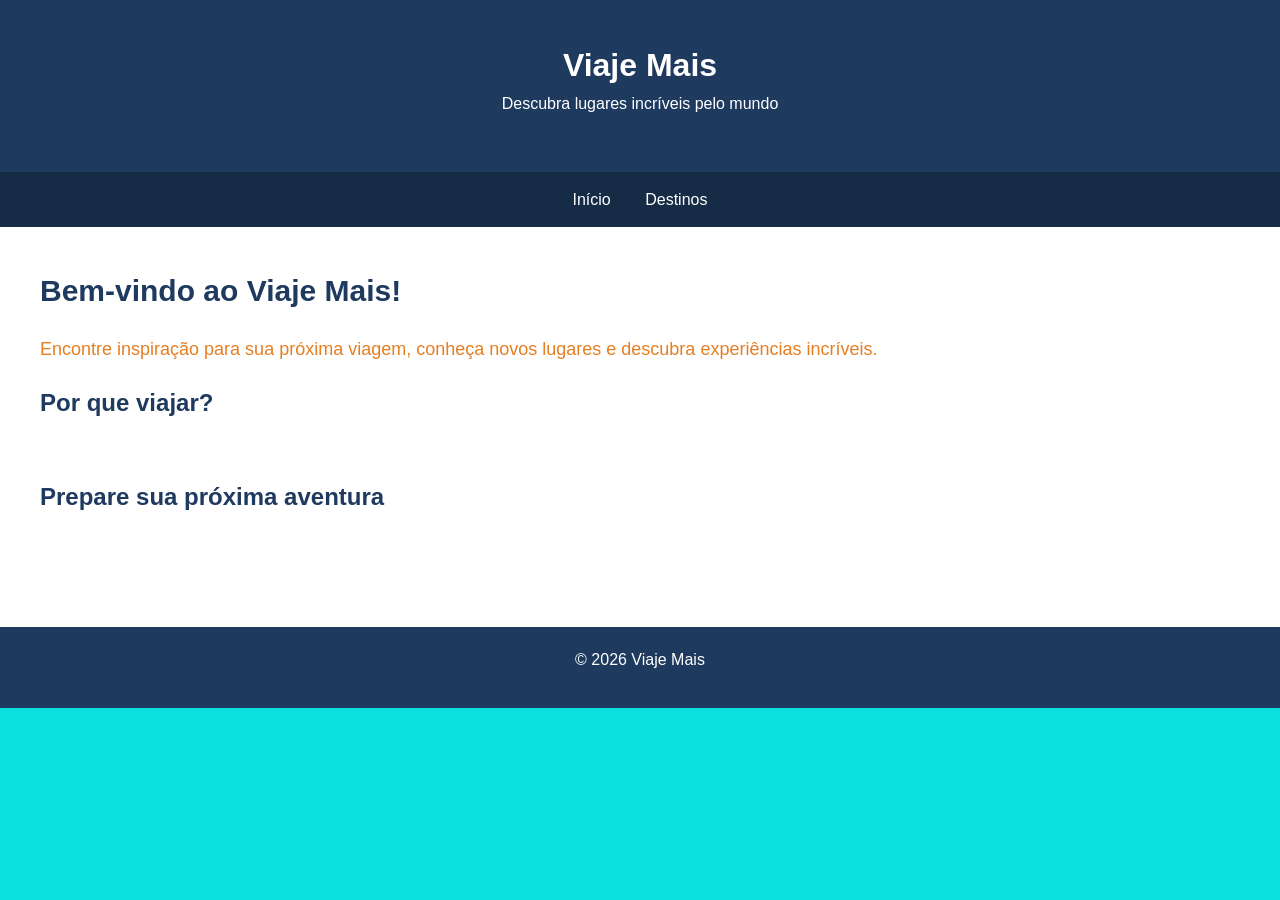
<file: index.html>
<!DOCTYPE html>
<html lang="pt-BR">
<head>
    <meta charset="UTF-8">
    <meta name="viewport" content="width=device-width, initial-scale=1.0">
    <title>Viaje Mais</title>
    <link rel="stylesheet" href="style.css">
</head>

<body>

    <header>
        <h1>Viaje Mais</h1>
        <p>Descubra lugares incríveis pelo mundo</p>
    </header>

    <nav>
        <a href="index.html">Início</a>
        <a href="destinos.html">Destinos</a>
    </nav>

    <main id="inicio">
        <h2 class="titulo">Bem-vindo ao Viaje Mais!</h2>

        <p class="destaque">
            Encontre inspiração para sua próxima viagem,
            conheça novos lugares e descubra experiências incríveis.
        </p>

        <h2>Por que viajar?</h2>

        <p>
            Viajar é uma oportunidade de conhecer novas culturas,
            experimentar comidas diferentes e criar boas lembranças.
        </p>

        <h2>Prepare sua próxima aventura</h2>

        <p>
            Escolha um destino, organize suas malas e comece
            a planejar uma nova experiência.
        </p>
    </main>

    <footer>
        <p>&copy; 2026 Viaje Mais</p>
    </footer>

</body>
</html>
</file>
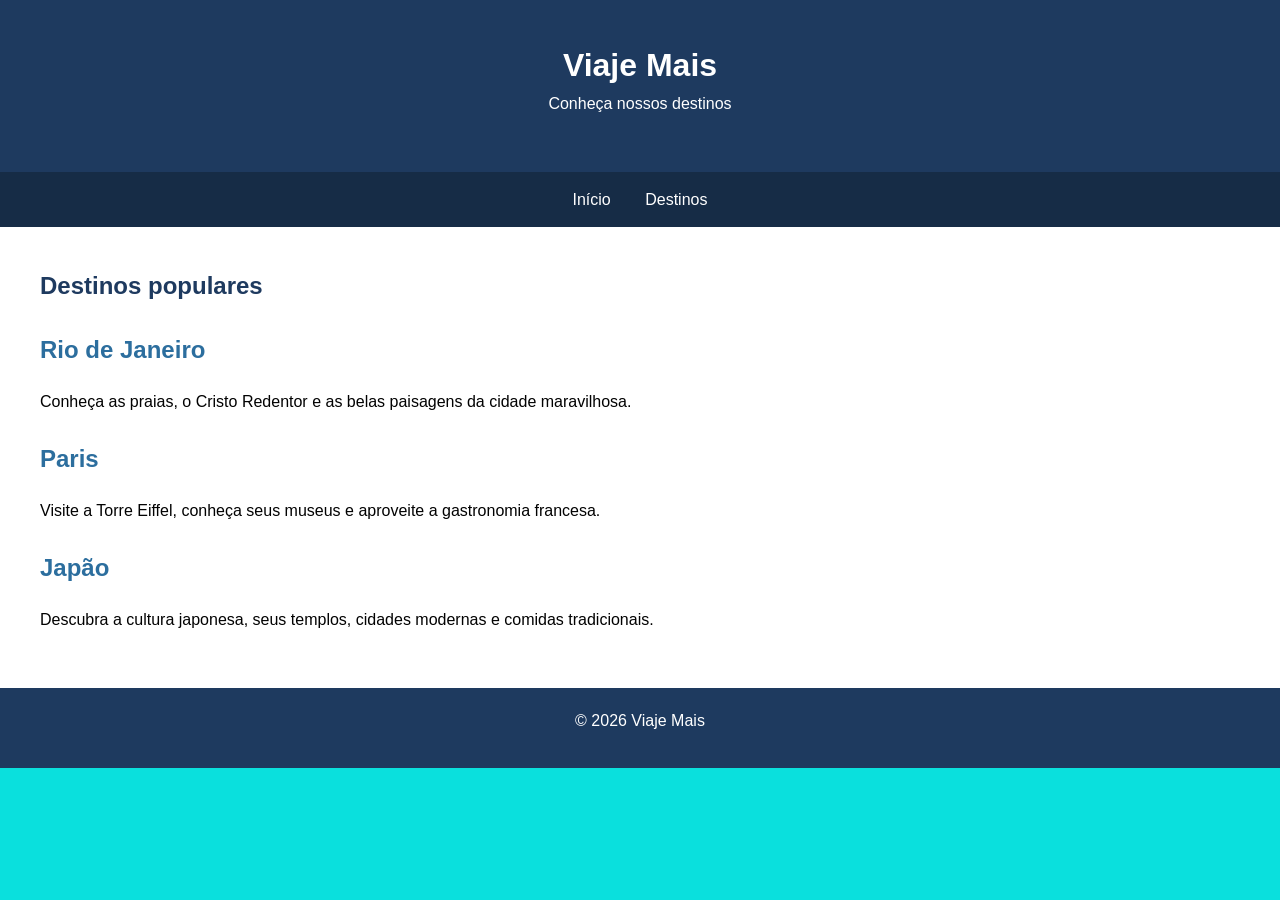
<file: destinos.html>
<!DOCTYPE html>
<html lang="pt-BR">
<head>
    <meta charset="UTF-8">
    <meta name="viewport" content="width=device-width, initial-scale=1.0">
    <title>Destinos - Viaje Mais</title>
    <link rel="stylesheet" href="style.css">
</head>

<body>

    <header>
        <h1>Viaje Mais</h1>
        <p>Conheça nossos destinos</p>
    </header>

    <nav>
        <a href="index.html">Início</a>
        <a href="destinos.html">Destinos</a>
    </nav>

    <main id="destinos">
        <h2>Destinos populares</h2>

        <h3 class="destino">Rio de Janeiro</h3>
        <p id="p2">
            Conheça as praias, o Cristo Redentor e as belas
            paisagens da cidade maravilhosa.
        </p>

       <h3 class="destino destaque-destino">Paris</h3>
        <p id="p3">
            Visite a Torre Eiffel, conheça seus museus e
            aproveite a gastronomia francesa.
        </p>

        <h3 class="destino">Japão</h3>
        <p id="p4">
            Descubra a cultura japonesa, seus templos,
            cidades modernas e comidas tradicionais.
        </p>
    </main>

    <footer>
        <p>&copy; 2026 Viaje Mais</p>
    </footer>

</body>
</html>
</file>
<file: style.css>
/* RESET */

* {
    margin: 0;
    padding: 0;
    box-sizing: border-box;
}

/* Seletor de tag*/
body {
    font-family: Arial, sans-serif;
    color: #ffffff;
    background-color: #0ae0dd;
    line-height: 1.6;
}

header {
    background-color: #1e3a5f;
    color: white;
    padding: 40px 20px;
    text-align: center;
}

nav {
    background-color: #162c46;
    padding: 15px;
    text-align: center;
}

nav a {
    color: white;
    text-decoration: none;
    margin: 0 15px;
}

main {
    background-color: white;
    padding: 40px;
    min-height: 400px;
}

h2 {
    color: #1e3a5f;
    margin-bottom: 15px;
}

h3 {
    color: #2c6e9e;
    margin-top: 25px;
}

p {
    margin-bottom: 15px;
}

footer {
    background-color: #1e3a5f;
    color: white;
    padding: 20px;
    text-align: center;
}

/* Seletor de classes*/
.titulo {
    color: #1e3a5f;
    font-size: 30px;
}

.destino {
    color: #2c6e9e;
}

.destaque {
    font-size: 18px;
}

.destaque-destino {
    color: #e67e22;
}

/*Seletor de ID*/
#inicio {
    background-image: url("https://picsum.photos/1200/500");
    background-size: cover;
    background-position: center;
}

#destinos {
    background-color: white;
}

#p2 {
     font-family: Arial, sans-serif;
    color: #020202;
    background-color: #ffffff;
    line-height: 1.6;}

    #p3 {
     font-family: Arial, sans-serif;
    color: #020202;
    background-color: #ffffff;
    line-height: 1.6;}

    #p4 {
     font-family: Arial, sans-serif;
    color: #020202;
    background-color: #ffffff;
    line-height: 1.6;}

    /*Seletor compartilhado*/
.titulo,
.destino,
.destaque {
    margin-bottom: 20px;
}

.titulo {
    color: #1e3a5f;
    font-size: 30px;
}

.destino {
    color: #2c6e9e;
    font-size: 24px;
}

.destaque {
    color: #e67e22;
    font-size: 18px;
}
</file>
